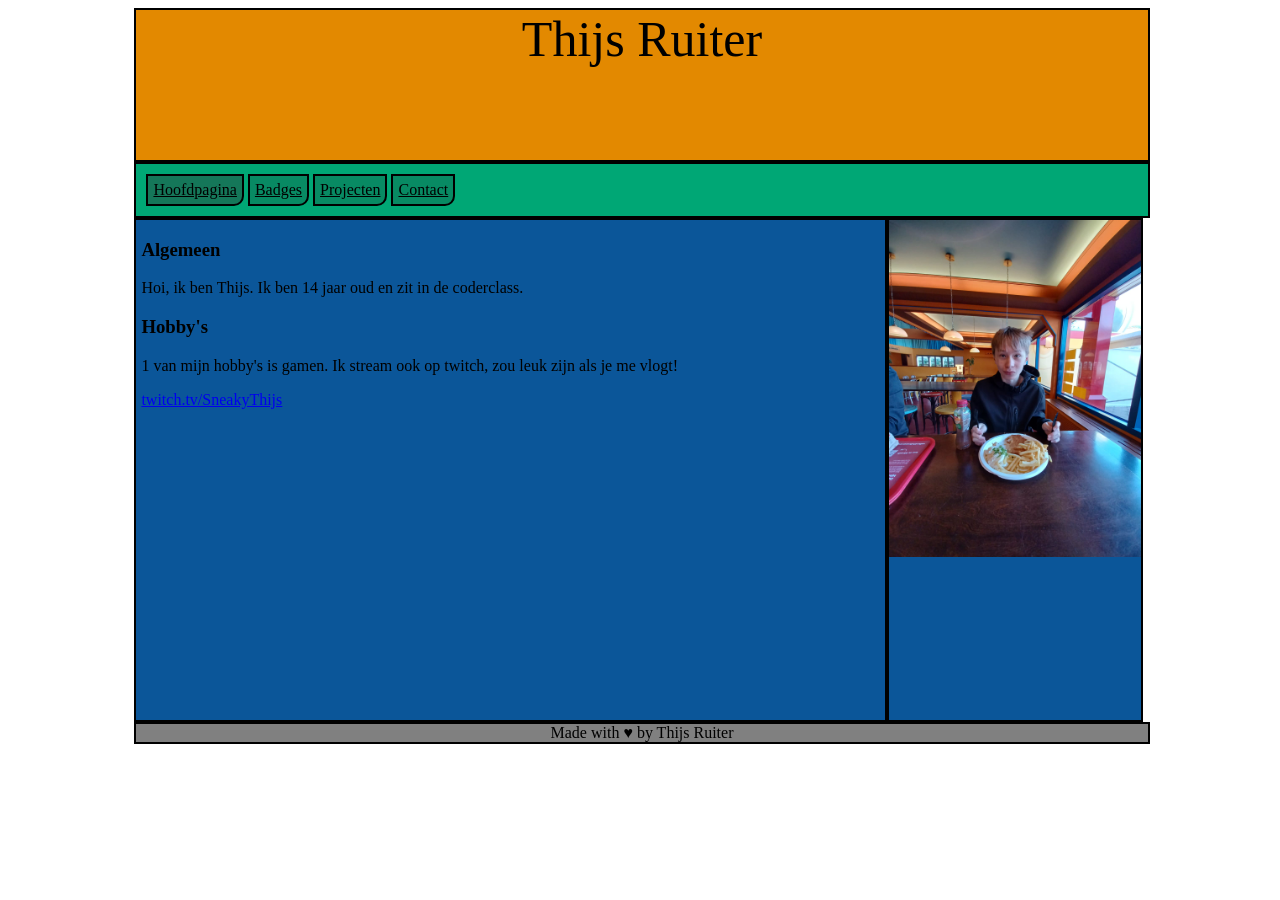
<file: index.html>
<!DOCTYPE HTML>
<html>
  <head>
    <meta charset="utf-8">
    <title>Mijn nieuwe website</title>
    <link rel="stylesheet" href="style/opmaak.css">
  </head>

  <body>
    <div class="wrapper">
      <header>
      Thijs Ruiter
      </header>
      <nav>
        <ul>
          <li id="cp"><a href="index.html">Hoofdpagina</a></li>
          <li><a href="badges.html">Badges</a></li>
          <li><a href="projecten.html">Projecten</a></li>
          <li><a href="contact.html">Contact</a></li>
        </ul>
      </nav>
      <section class="withAside">
        <article>
          <h1>Algemeen</h1>
          <p>Hoi, ik ben Thijs. Ik ben 14 jaar oud en zit in de coderclass.</p>
        </article>
        <article>
          <h1>Hobby's</h1>
          <p>1 van mijn hobby's is gamen. Ik stream ook op twitch, zou leuk zijn als je me vlogt!</p>
          <p><a href="https://twitch.tv/SneakyThijs" target="_blank">twitch.tv/SneakyThijs</a></p>
        </article>
      </section>
      <aside>
        <img src="style/Thijs.jpg" width="100%" height="auto"></img>
      </aside>
      <footer>
      Made with &hearts; by Thijs Ruiter
      </footer>
    </div>
  </body>
</html>
</file>
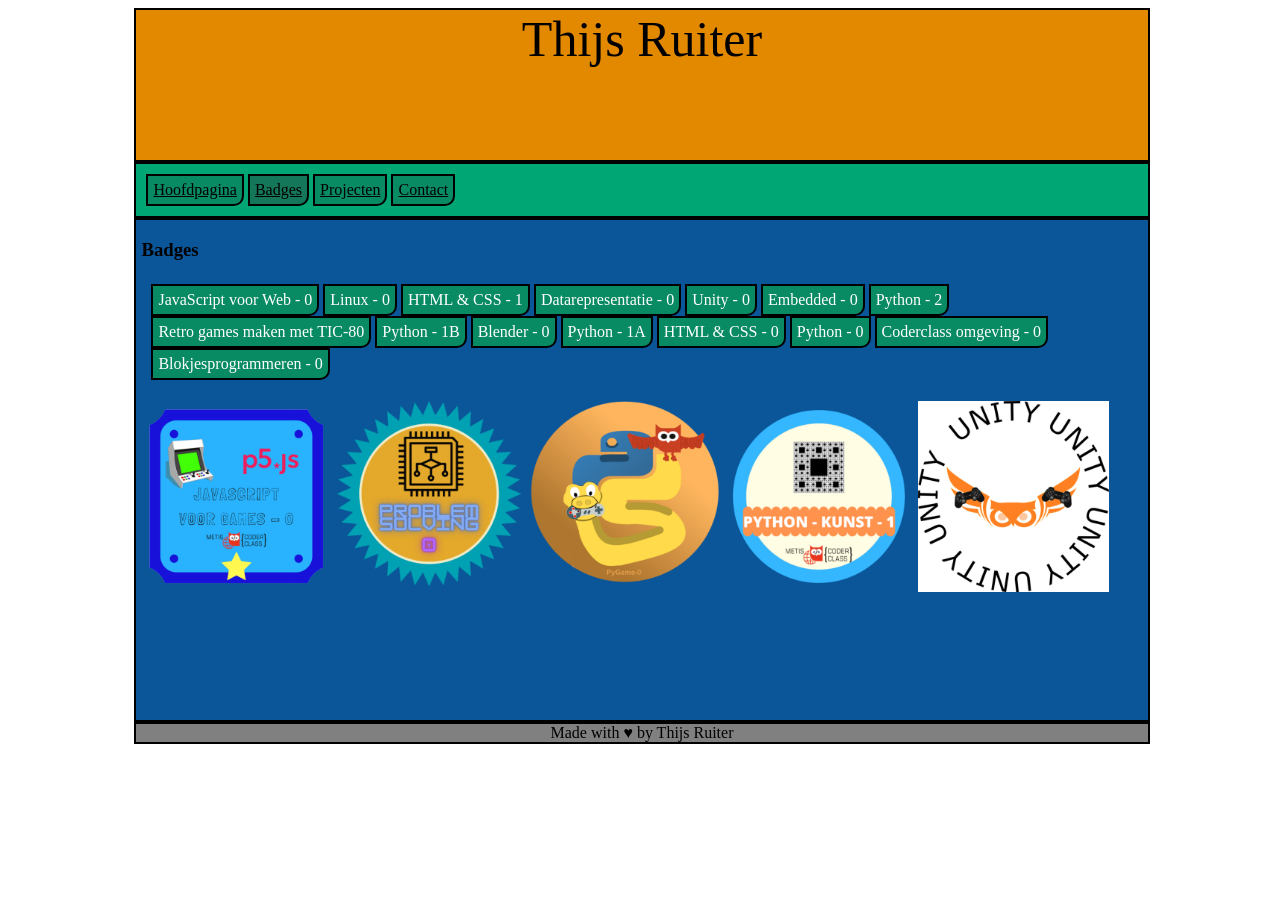
<file: badges.html>
<!DOCTYPE HTML>
<html>
  <head>
    <meta charset="utf-8">
    <title>Portfolio Thijs Ruiter</title>
    <link rel="stylesheet" href="style/opmaak.css">
  </head>

  <body>
    <div class="wrapper">
      <header>
      Thijs Ruiter
      </header>
      <nav>
        <ul class="ul">
          <li class="ulli"><a class="ullia" href="index.html">Hoofdpagina</a></li>
          <li class="ulli" id="cp"><a class="ullia" href="badges.html">Badges</a></li>
          <li class="ulli"><a class="ullia" href="projecten.html">Projecten</a></li>
          <li class="ulli"><a class="ullia" href="contact.html">Contact</a></li>
        </ul>
      </nav>
      <div class="sectside">
        <section>
          <article>
            <p><h1 id="title">Badges</h1></p>
          </article>
          <article>
            <ul>
              <li>JavaScript voor Web - 0</li>
              <li>Linux - 0</li>
              <li>HTML & CSS - 1</li>
              <li>Datarepresentatie - 0</li>
              <li>Unity - 0</li>
              <li>Embedded - 0</li>
              <li>Python - 2</li>
              <li>Retro games maken met TIC-80</li>
              <li>Python - 1B</li>
              <li>Blender - 0</li>
              <li>Python - 1A</li>
              <li>HTML & CSS - 0</li>
              <li>Python - 0</li>
              <li>Coderclass omgeving - 0</li>
              <li>Blokjesprogrammeren - 0</li>
            </ul>
          </article>
          <article>
            <p><img src="/style/JavaScript voor Games - 0.png" width="19%" height="auto"></img>
            <img src="/style/Problem Solving - 0.png" width="19%" height="auto"></img>
            <img src="/style/Python games - 0.png" width="19%" height="auto"></img>
            <img src="/style/Python Kunst - 1.png" width="19%" height="auto"></img>
            <img src="/style/Unity - 1.png" width="19%" height="auto"></img></p>
          </article>
        </section>
      </div>
      <footer>
      Made with &hearts; by Thijs Ruiter
      </footer>
    </div>
  </body>
</html>
</file>
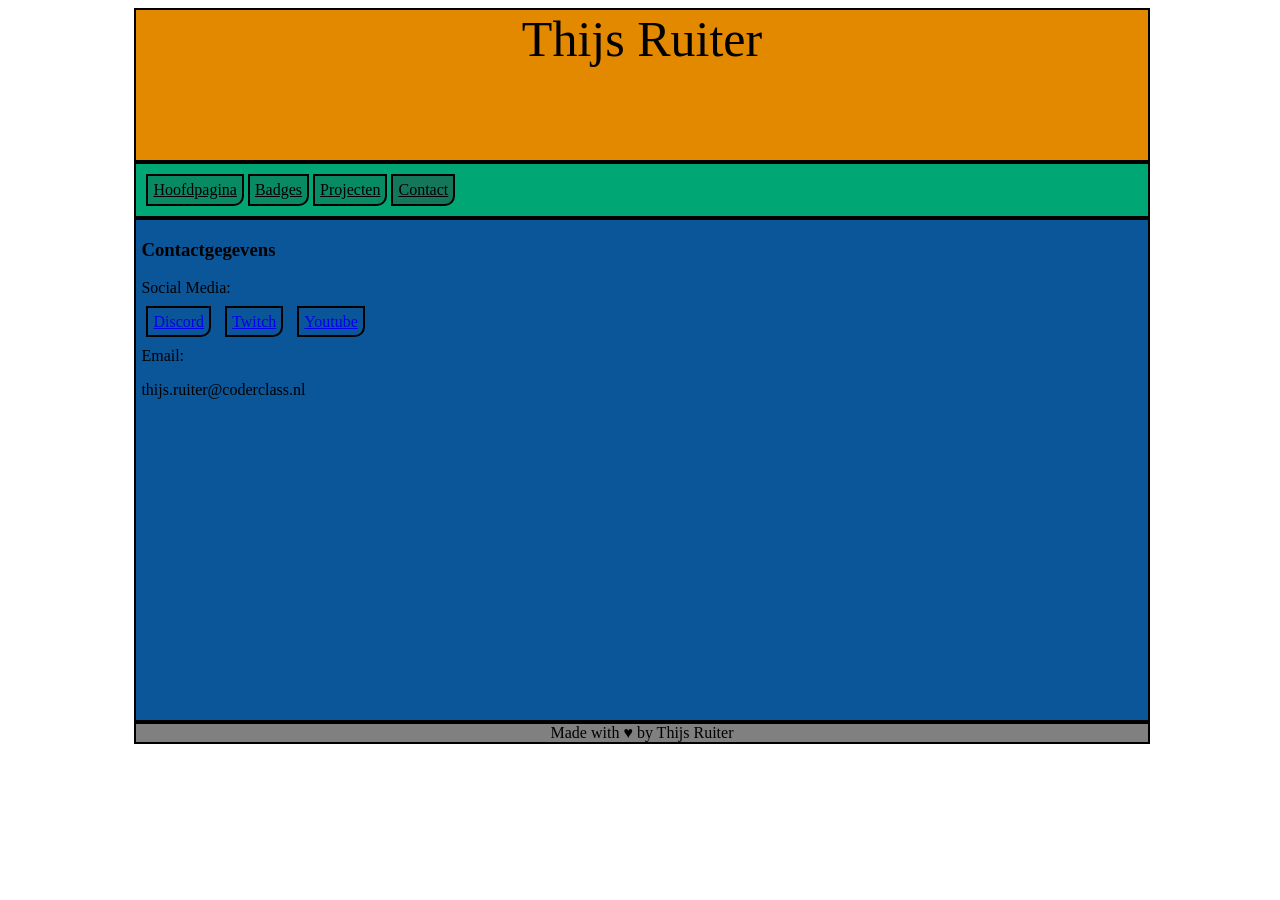
<file: contact.html>
<!DOCTYPE HTML>
<html>
  <head>
    <meta charset="utf-8">
    <title>Mijn nieuwe website</title>
    <link rel="stylesheet" href="style/opmaak.css">
  </head>

  <body>
    <div class="wrapper">
      <header>
      Thijs Ruiter
      </header>
      <nav>
        <ul>
          <li><a href="index.html">Hoofdpagina</a></li>
          <li><a href="badges.html">Badges</a></li>
          <li><a href="projecten.html">Projecten</a></li>
          <li id="cp"><a href="contact.html">Contact</a></li>
        </ul>
      </nav>
      <section id="noAside">
        <article>
          <h1>Contactgegevens</h1>
          <p>Social Media: </p>
          <p><a class="box" href="https://discord.gg/sQVms7RNyS" target="_blank">Discord</a> <a class="box" href="https://twitch.tv/SneakyThijs">Twitch</a> <a class="box" href="https://www.youtube.com/channel/UCHwpapFiE8WStljqTq1ZrMA">Youtube</a></p>
          <p>Email: </p>
          <p>thijs.ruiter@coderclass.nl</p>
        </article>
      </section>
      <footer>
      Made with &hearts; by Thijs Ruiter
      </footer>
    </div>
  </body>
</html>
</file>
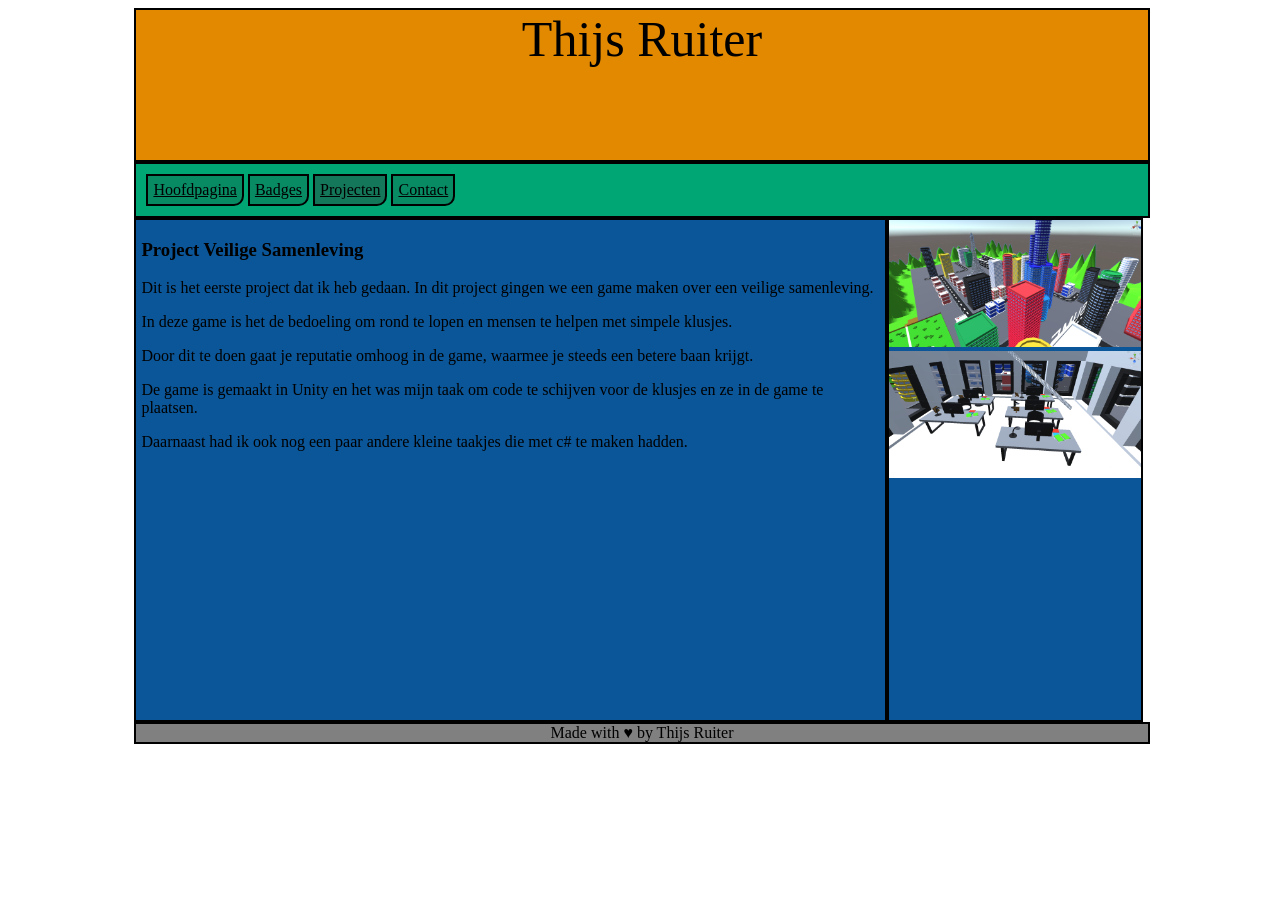
<file: projecten.html>
<!DOCTYPE HTML>
<html>
  <head>
    <meta charset="utf-8">
    <title>Mijn nieuwe website</title>
    <link rel="stylesheet" href="style/opmaak.css">
  </head>

  <body>
    <div class="wrapper">
      <header>
      Thijs Ruiter
      </header>
      <nav>
        <ul>
          <li><a href="index.html">Hoofdpagina</a></li>
          <li><a href="badges.html">Badges</a></li>
          <li id="cp"><a href="projecten.html">Projecten</a></li>
          <li><a href="contact.html">Contact</a></li>
        </ul>
      </nav>
      <section class="withAside">
        <article>
          <h1>Project Veilige Samenleving</h1>
          <p>Dit is het eerste project dat ik heb gedaan. In dit project gingen we een game maken over een veilige samenleving.</p>
          <p>In deze game is het de bedoeling om rond te lopen en mensen te helpen met simpele klusjes.</p>
          <p>Door dit te doen gaat je reputatie omhoog in de game, waarmee je steeds een betere baan krijgt.</p>
          <p>De game is gemaakt in Unity en het was mijn taak om code te schijven voor de klusjes en ze in de game te plaatsen.</p>
          <p>Daarnaast had ik ook nog een paar andere kleine taakjes die met c# te maken hadden.</p>        <article>
      </section>
      <aside>
        <img src="style/screen 1 unity.png" width="100%" height="auto"></img>
        <img src="style/Screen 2 unity.png" width="100%" height="auto"></img>
      </aside>
      <footer>
      Made with &hearts; by Thijs Ruiter
      </footer>
    </div>
  </body>
</html>
</file>
<file: style/opmaak.css>
body {
  background-color: white;
}

header {
  background: #E38900;
  width: 100%;
  height: 150px;
  text-align: center;
  float: left;
  height: 150px;
  font-size: 50px;
  border: solid 2px black;
}

nav {
  color: white;
  float: left;
  clear: left;
  width: 100%;
  background: #00A775;
  border: solid 2px black;
}

ul {
  margin: 5px;
  padding: 5px;
}

ul li {
  border: solid 2px black;
  border-radius: 0px 0px 10px 0px;
  padding: 5px;
  display: inline-block;
  color: white;
  background: #088A63;
}

ul li:hover {
  background-color: #157759;
}

ul li a {
  color: black;
}

section {
  float: left;
  clear: left;
  width: 100%;
  height: 500px;
  background: #0B5699;
  border: solid 2px black;
  align-self: center;
}

article {
  margin: 5px;
}

aside {
  float: left;
  width: 25%;
  height: 500px;
  background: #0B5699;
  border: solid 2px black;
  align-self: center;
}

footer {
  background: grey;
  float: left;
  clear: left;
  width: 100%;
  text-align: center;
  border: solid 2px black;
}

image {
  text-align: right;
}

.wrapper {
  margin: 0 auto 0 auto;
  width: 80%;
  height: 100%;
}

#cp {
  background-color: #157759;
}

.withAside {
  float: left;
  clear: left;
  width: 74%;
  height: 500px;
  background: #0B5699;
  border: solid 2px black;
  align-self: center;
}

#if{
  height: 800px;
}

.box {
  margin: 5px;
  padding: 5px;
  border: solid 2px black;
  border-radius: 0px 0px 10px 0px;
}

.sectside {
  height: auto;
}
</file>
